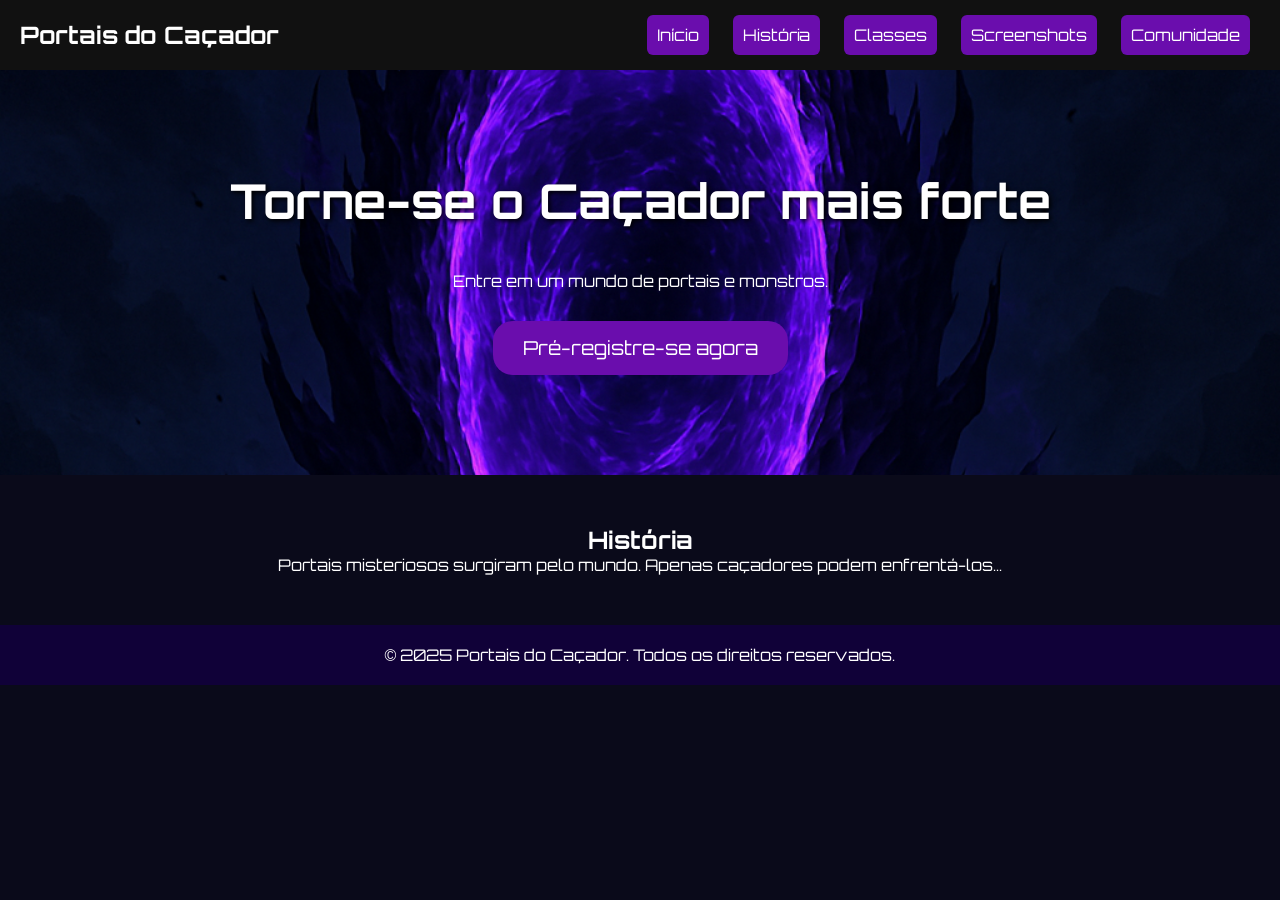
<file: index.html>
<!DOCTYPE html>
<html lang="en">
<head>
    <meta charset="UTF-8">
    <meta name="viewport" content="width=device-width, initial-scale=1.0">
     <title>Portais do Caçador - MMORPG</title>
     <link rel="stylesheet" href="style.css">
     <link href="https://fonts.googleapis.com/css2?family=Orbitron:wght@400..900&display=swap" rel="stylesheet">
</head>
<body>
    <header>
        <h2>Portais do Caçador</h2>
        <nav>
            <a href="#">Início</a>
            <a href="#">História</a> 
            <a href="./classes/classes.html">Classes</a>
            <a href="#">Screenshots</a>
            <a href="#">Comunidade</a>
        </nav>
    </header>
     <div class="hero">
    <h1>Torne-se o Caçador mais forte</h1>
    <p>Entre em um mundo de portais e monstros.</p>
    <button class="registro">Pré-registre-se agora</button>
  </div>
  <section>
    <h2>História</h2>
    <p>Portais misteriosos surgiram pelo mundo. Apenas caçadores podem enfrentá-los...</p>
  </section>
  <footer>
    <p>© 2025 Portais do Caçador. Todos os direitos reservados.</p>
  </footer>
</body>
</html>
</file>
<file: style.css>
*{
margin: 0;
padding: 0;
box-sizing: border-box;
font-family: "Orbitron", sans-serif;
}


body {
    height: 100vh; 
    font-family:Arial, sans-serif; 
    background:#0a0a1a; 
    color:#fff; 
}

header { 
    background:#111; 
    padding:20px; 
    display:flex; 
    justify-content:space-between; 
    align-items:center; 
}

header nav a {
    margin:0 10px; 
    color:#fff; 
    text-decoration:none; 
    background-color: #6a0dad;
    padding: 10px;
    border-radius: 6px;
    transition: background-color 0.5s ease;

}
header nav a:hover{
    background-color: blue;
}

.hero { 
    text-align:center; 
    padding:100px 20px; 
    background:url('./image/Copilot_20260112_142545.png')no-repeat center/cover; 
}
        
.hero h1 { 
    font-size:3em; 
    text-shadow:2px 2px 5px #000; 
    padding-bottom: 10px;
}

.hero p{
    padding: 30px;
}

.hero button { 
    padding:15px 30px; 
    font-size:1.2em; 
    background:#6a0dad; 
    color:#fff; 
    border-radius: 20px;
    border:none; 
    cursor:pointer; 
    transition: background-color 0.5s ease;
    
}

.hero button:hover{
    background-color: blue;
}

section { 
    padding:50px 20px; 
    max-width:1000px; 
    margin:auto;
    text-align: center;
}
        
footer {
    background:#100138; 
    text-align:center; 
    padding:20px;
}
</file>
